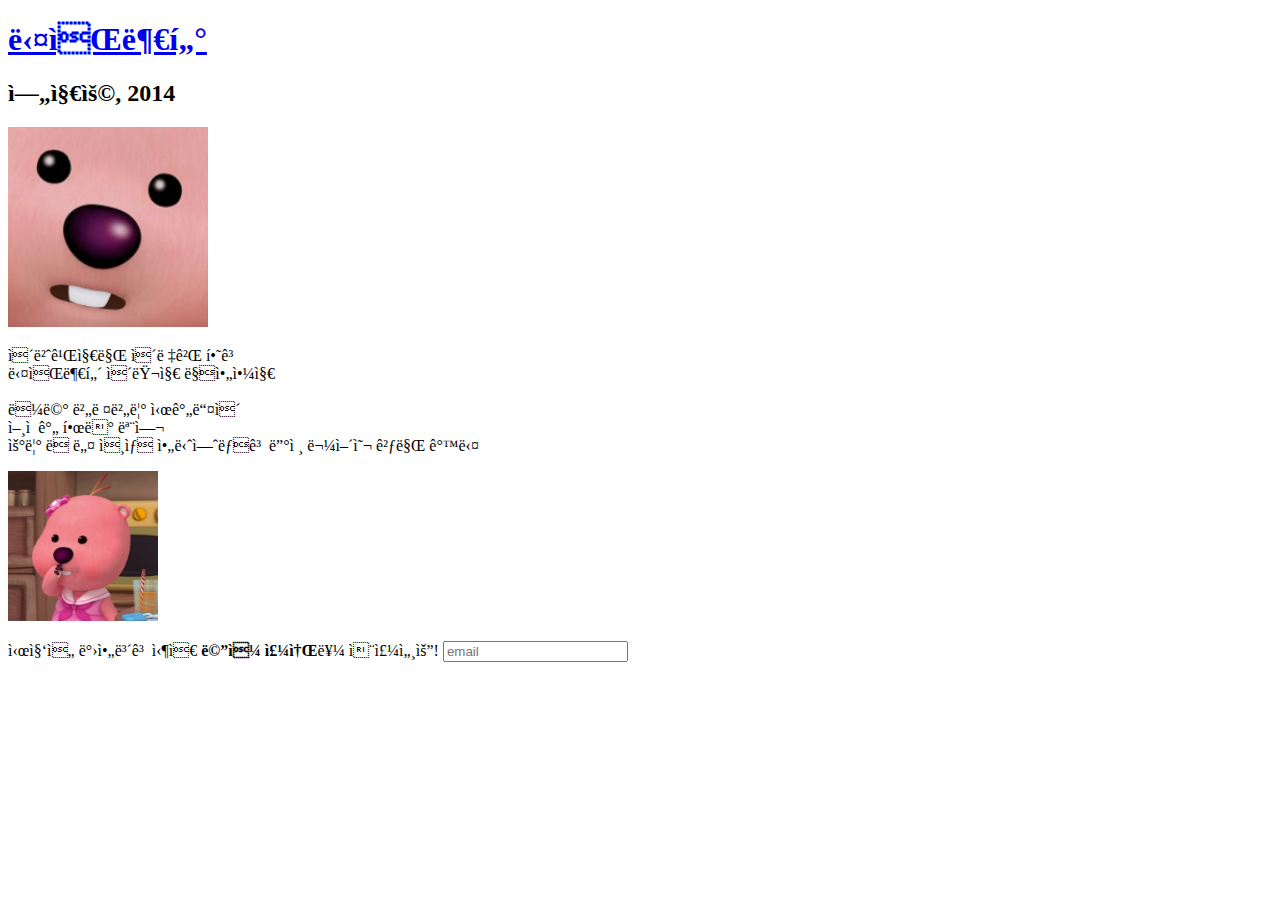
<file: 숙제/index.html>
<!DOCTYPE html>
<html lang="en">
<head>
    <meta charset="uft-8">
    <title>Loopy</title>
</head>
<body>
    <header>
        <h1><a href="poem.html">다음부터</a></h1>
    </header>
    <main>
        <h2>엄지용, 2014</h2>
        <img src="djfxod.png" width="200px" height="200px">
        <p>이번까지만 이렇게 하고<br>다음부턴 이러지 말아야지<br><br>라며 버려버린 시간들이<br>언젠간 한데 모여<br>우린 뭐 네 인생 아니었냐고 따져 물어올 것만 같다
        </p>
    </main>
    <img src="zhEkrwl.jpg" width="150px" height="150px">
    <p>시집을 받아보고 싶은 <b>메일 주소</b>를 써주세요! <input type="email" placeholder="email"></p>
</body>
</html>
</file>
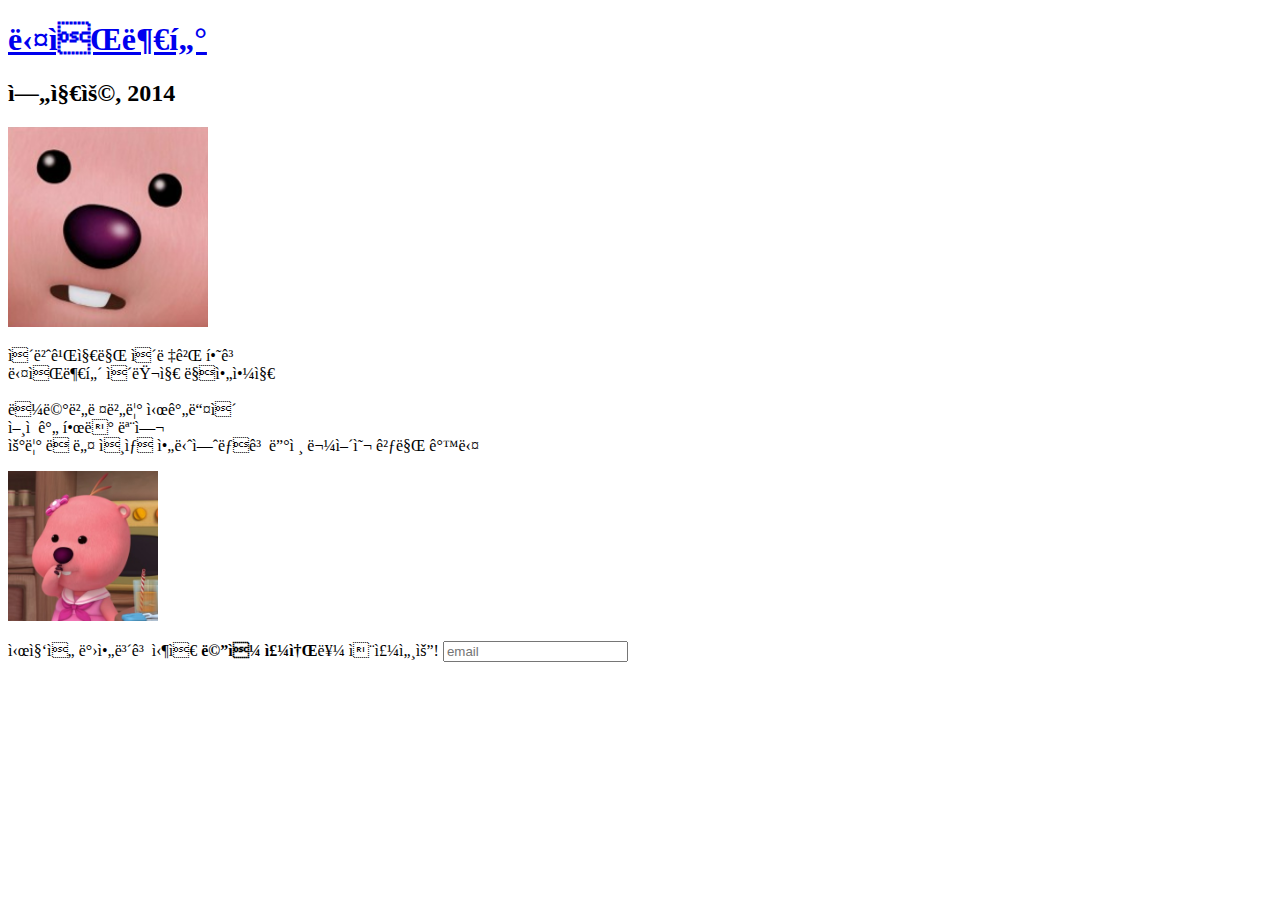
<file: 숙제/루피만들기/index.html>
<!DOCTYPE html>
<html lang="en">
<head>
    <meta charset="uft-8">
    <title>Loopy</title>
</head>
<body>
    <header>
        <h1><a href="poem.html">다음부터</a></h1>
    </header>
    <main>
        <h2>엄지용, 2014</h2>
        <img src="djfxod.png" width="200px" height="200px">
        <p>이번까지만 이렇게 하고<br>다음부턴 이러지 말아야지<br><br>라며버려버린 시간들이<br>언젠간 한데 모여<br>우린 뭐 네 인생 아니었냐고 따져 물어올 것만 같다
        </p>
    </main>
    <img src="zhEkrwl.jpg" width="150px" height="150px">
    <p>시집을 받아보고 싶은 <b>메일 주소</b>를 써주세요! <input type="email" placeholder="email"></p>
</body>
</html>
</file>
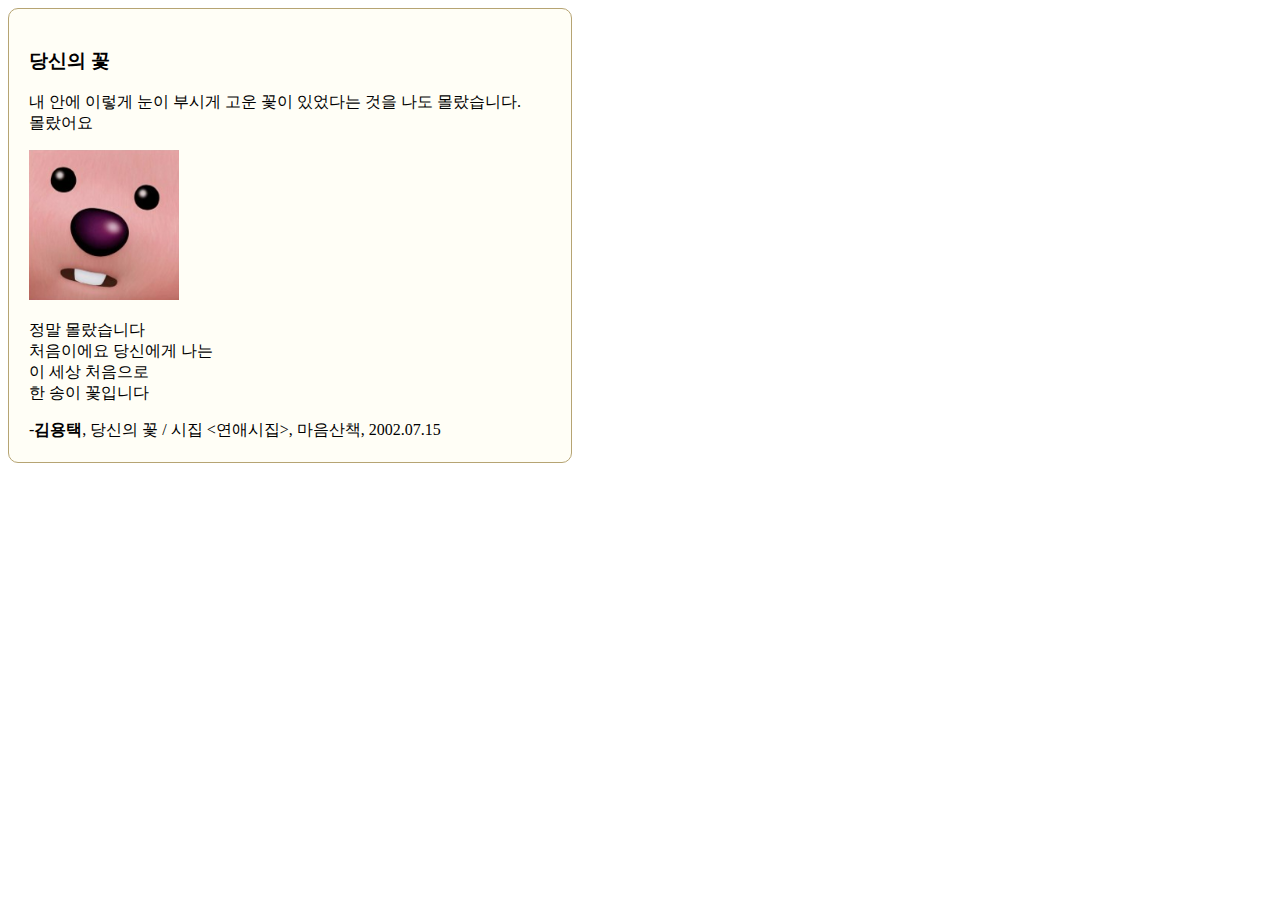
<file: 숙제/poem.html>
<!DOCTYPE html>
<html lang="en">
<head>
    <meta charset="UTF-8">
    <title>Poem</title>
    <style>
        box {
            padding: 20px 50px 5px 20px;
            display: inline-block;
            border: 1px solid rgb(182, 164, 115);
            border-radius: 10px;
            background-color: #FFFEF6;
        }
    </style>
</head>
<body>
    <box>
        <main>
            <h3>당신의 꽃</h3>
            <p>내 안에 이렇게 눈이 부시게 고운 꽃이 있었다는 것을 나도 몰랐습니다.<br>몰랐어요</p>
            <img src="djfxod.png" width="150px" height="150px">
            <p>정말 몰랐습니다<br>처음이에요 당신에게 나는<br>이 세상 처음으로<br>한 송이 꽃입니다</p>
            <p>-<b>김용택</b>, 당신의 꽃 / 시집 <연애시집>, 마음산책, 2002.07.15</p>
        </main>
    </box>
</body>
</html>
</file>
